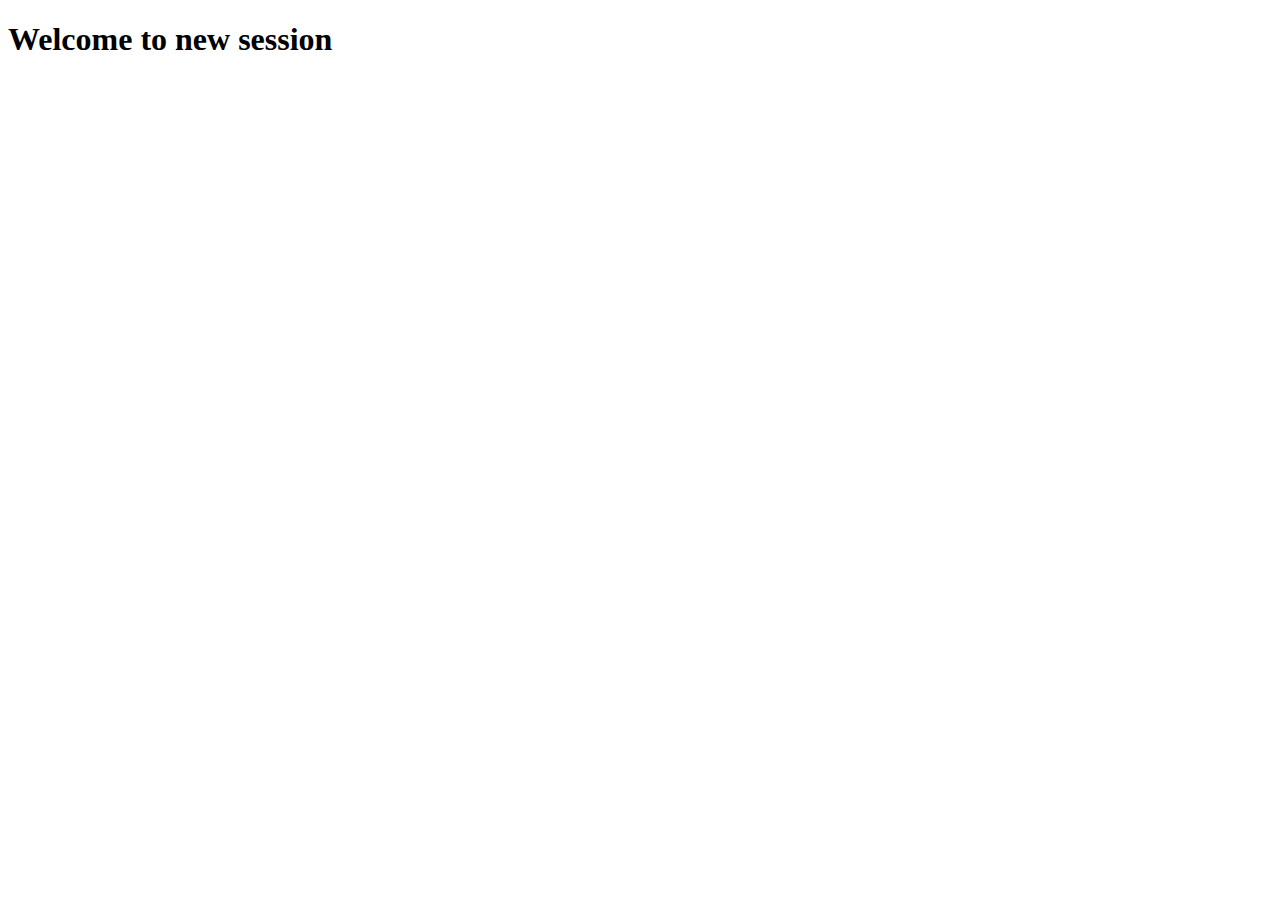
<file: Day1/nextsession.html>
<!DOCTYPE html>
<html lang="en">
<head>
    <meta charset="UTF-8">
    <meta name="viewport" content="width=device-width, initial-scale=1.0">
    <title>Next session</title>
</head>
<body>
    <h1>Welcome to new session</h1>
    
</body>
</html>
</file>
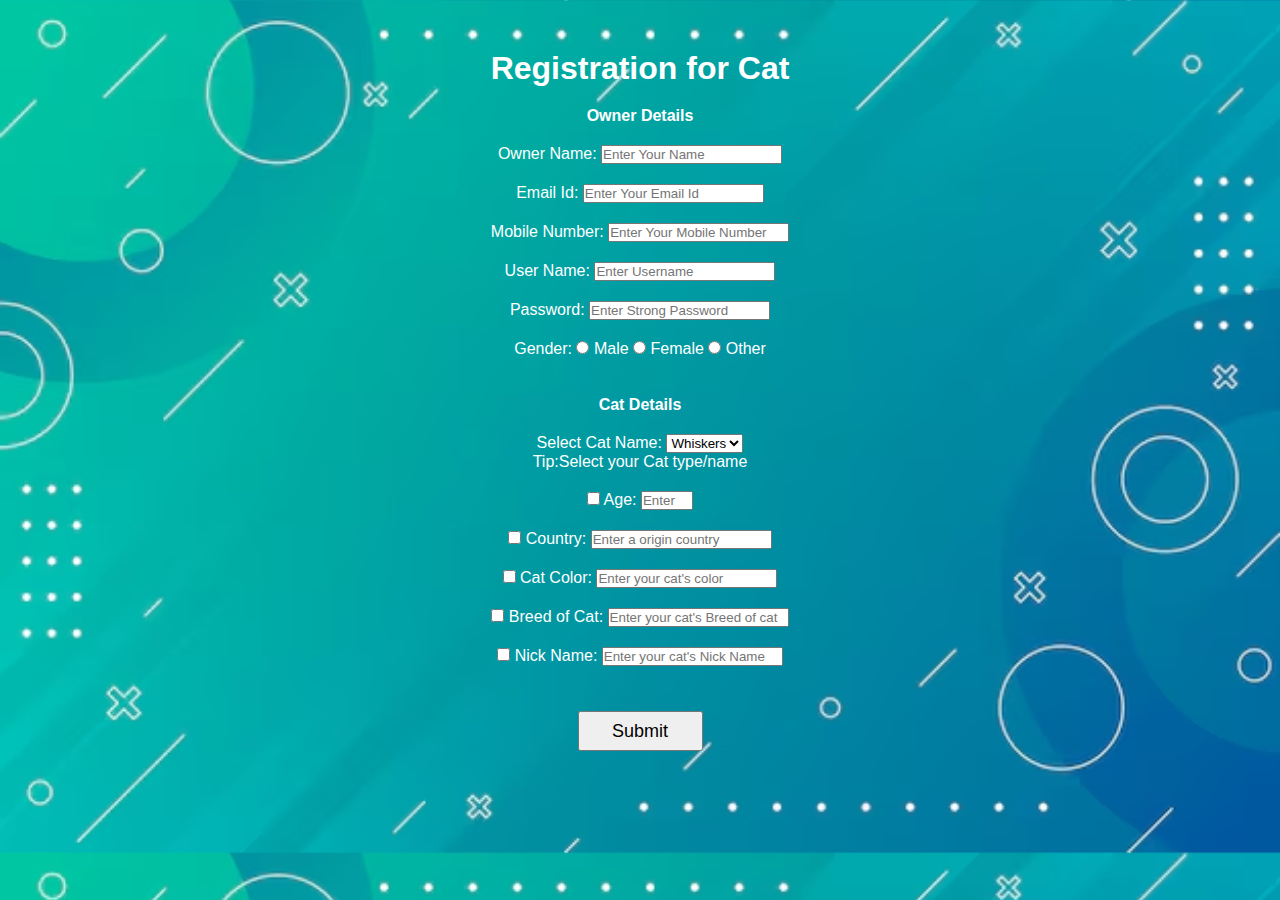
<file: day2/form.html>
<!DOCTYPE html>
<html lang="en">
<head>
    <meta charset="UTF-8">
    <meta name="viewport" content="width=device-width, initial-scale=1.0">
    <title>Registration Form</title>
    <link rel="stylesheet" href="form.css">
</head>
<body>
            <h1>Registration for Cat</h1>
    <form action="#" method="post" class="regform">
        <div>
            <h4>Owner Details</h4>
            <div>
                <label>Owner Name:</label>
                <input type="text" name="name" placeholder="Enter Your Name" required >
            </div>
            <div>
                <label>Email Id:</label>
                <input type="Email" name="email" placeholder="Enter Your Email Id" required>
            </div>
            <div>
                <label>Mobile Number:</label>
                <input type="number" name="contact" placeholder="Enter Your Mobile Number" required>
            </div>
            <div>
                <label>User Name:</label>
                <input type="text" name="uname" placeholder="Enter Username" minlength="3" maxlength="8" required> 
            </div>
            <div>
                <label>Password:</label>
                <input type="password" name="password" placeholder="Enter Strong Password" minlength="8" maxlength="8" required>
            </div>
            <div>
                <lable name="gender">Gender:</lable>
                <input type="radio" name="gender">
                <label>Male</label>
                <input type="radio" name="gender">
                <label>Female</label>
                <input type="radio" name="gender">
                <label>Other</label><br><br>
            </div>
            
        </div>
        <div>
            <h4>Cat Details</h4>
            <div>
                    <label>Select Cat Name:</label>
                    <select name="Cattype" required>
                        <option value="Whiskers">Whiskers</option>
                        <option value="Mittens">Mittens</option>
                        <option value="luna">Luna</option>
                        <option value="Simba">Simba</option>
                    </select><br>
                    <span>Tip:Select your Cat type/name </span>
            </div>
        <div>
            <div>
                <input type="checkbox" name="age">
                <label for="age">Age:</label>
                <input type="number" name="age" min="0" max="14" placeholder="Enter a Age of Cat">
            </div>
            <div>
                <input type="checkbox" name="country">
                <label for="country">Country:</label>
                <input type="text" name="country" placeholder="Enter a origin country">
             </div>
             <div>
                <input type="checkbox" name="color">
                <label for="color"> Cat Color:</label>
                <input type="text" name="color" placeholder="Enter your cat's color">
            </div>
            <div>
                <input type="checkbox" name="breed">
                <label for="breed">Breed of Cat:</label>
                <input type="text" name="breed" placeholder="Enter your cat's Breed of cat">
            </div>
            <div>
                <input type="checkbox" name="NickName">
                <label for="breed">Nick Name:</label>
                <input type="text" name="NickName" placeholder="Enter your cat's Nick Name">
        </div>
        
    </div>
                 <div> <button type="submit" class="btn">Submit</button> </div>
    </form>    
</body>
</html>
</file>
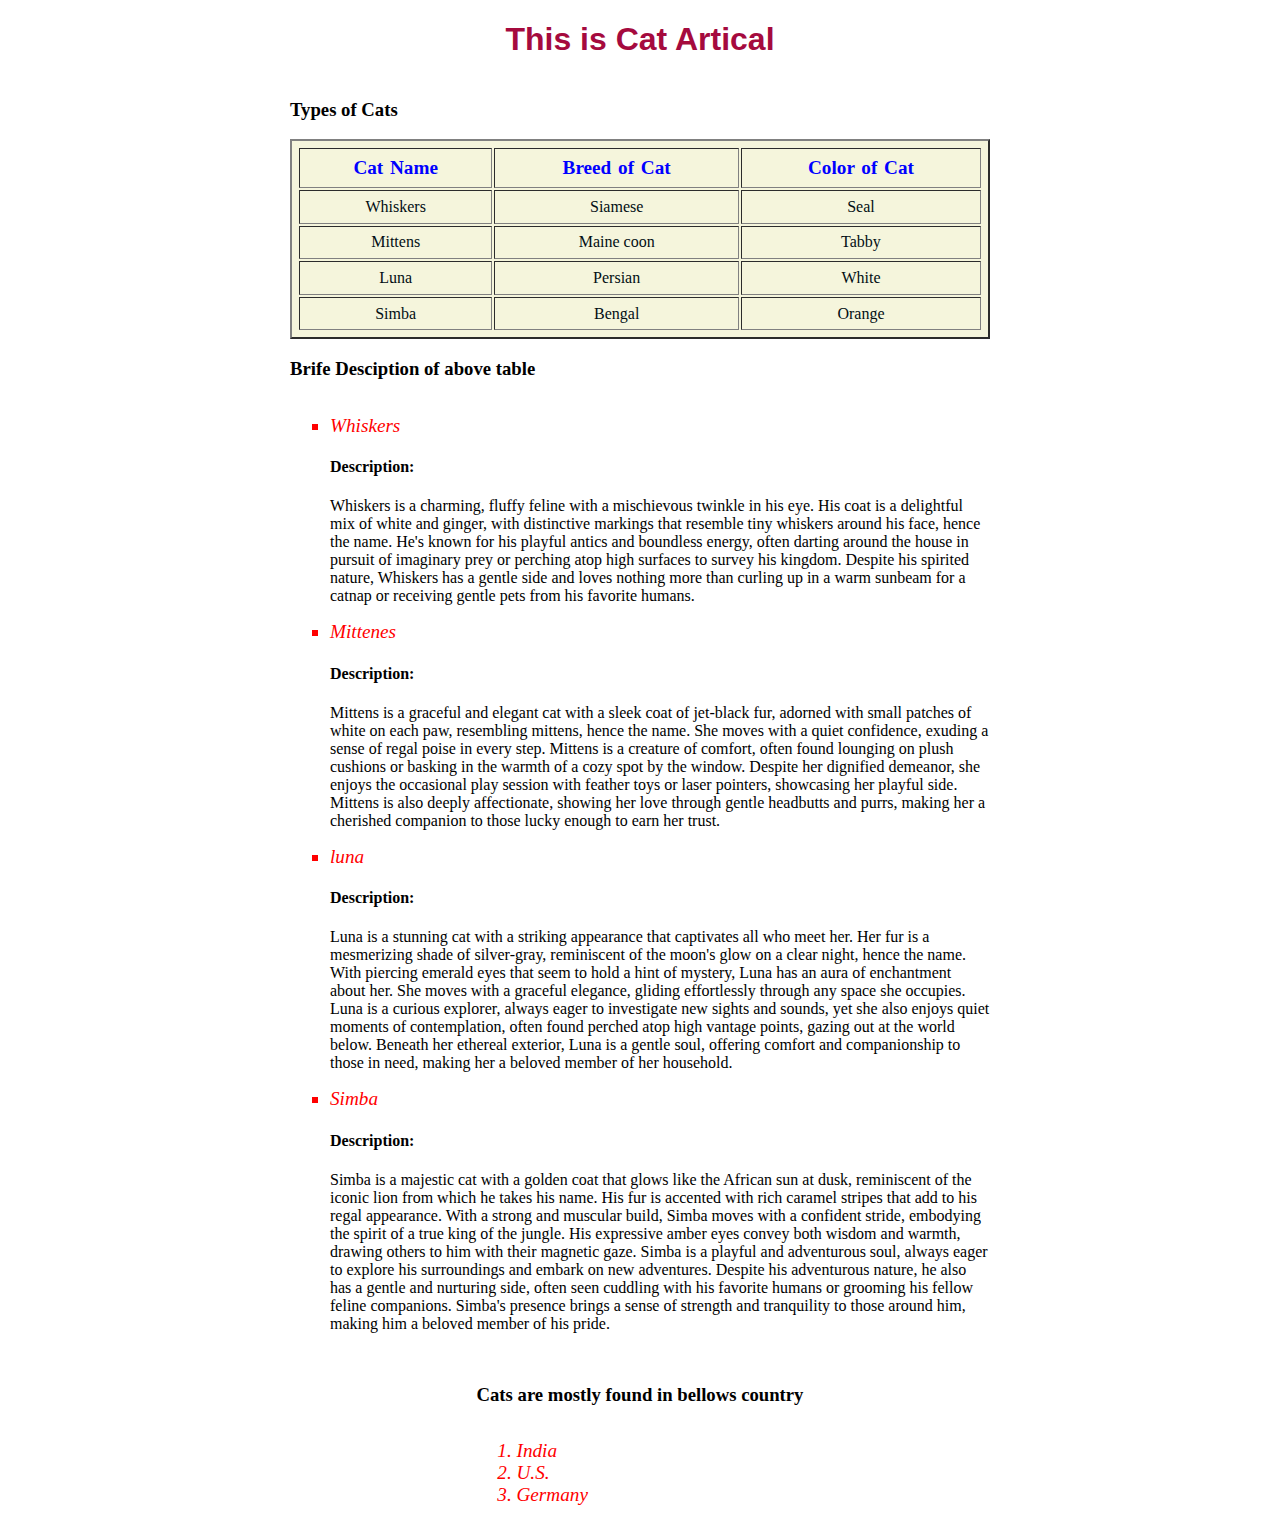
<file: day2/index2.html>
<!DOCTYPE html>
<html lang="en">
<head>
    <meta charset="UTF-8">
    <meta name="viewport" content="width=device-width, initial-scale=1.0">
    <title> Html Bootcamp</title>
        <link rel="stylesheet" href="style.css">
  
</head>
<body>
    
        <h1 align="center" style="color: rgb(165, 10, 62); font-family: 'Franklin Gothic Medium', 'Arial Narrow', Arial, sans-serif;"> This is Cat Artical</h1>
        <div>
            <h3>Types of Cats</h3>
            <table border="2px"; width="700px"; style="padding: 5px; color: rgb(2, 14, 20); text-align: center; height: 200px; background-color: beige;" >
                    <tr style="color: blue; word-spacing:2px; font-size: larger; ">
                        <th>Cat Name</th>
                        <th>Breed of Cat</th>
                        <th>Color of Cat</th>
                    </tr>
                    <tr>
                        <td>Whiskers</td>
                        <td>Siamese</td>
                        <td>Seal</td>
                    </tr>
                    <tr>
                        <td>Mittens</td>
                        <td>Maine coon</td>
                        <td>Tabby</td>
                    </tr>
                    <tr>
                        <td>Luna</td>
                        <td>Persian</td>
                        <td>White</td>
                    </tr>
                    <tr>
                        <td>Simba</td>
                        <td>Bengal</td>
                        <td>Orange</td>
                    </tr>
            </table>
        </div>

        <div>
            <h3>Brife Desciption of above table</h2>
            <ul type="square">
                <li>Whiskers</li>
                    <p>
                        <h4>Description:</h4>
                        Whiskers is a charming, fluffy feline with a mischievous twinkle in his eye. His coat is a delightful mix of white and ginger, with distinctive markings that resemble tiny whiskers around his face, hence the name. He's known for his playful antics and boundless energy, often darting around the house in pursuit of imaginary prey or perching atop high surfaces to survey his kingdom. Despite his spirited nature, Whiskers has a gentle side and loves nothing more than curling up in a warm sunbeam for a catnap or receiving gentle pets from his favorite humans.
                    </p>
                        
                <li>Mittenes</li>
                <p>
                    <h4>Description:</h4>
                    Mittens is a graceful and elegant cat with a sleek coat of jet-black fur, adorned with small patches of white on each paw, resembling mittens, hence the name. She moves with a quiet confidence, exuding a sense of regal poise in every step. Mittens is a creature of comfort, often found lounging on plush cushions or basking in the warmth of a cozy spot by the window. Despite her dignified demeanor, she enjoys the occasional play session with feather toys or laser pointers, showcasing her playful side. Mittens is also deeply affectionate, showing her love through gentle headbutts and purrs, making her a cherished companion to those lucky enough to earn her trust.
                </p>

                <li>luna </li>
                <p>
                    <h4>Description:</h4>
                    Luna is a stunning cat with a striking appearance that captivates all who meet her. Her fur is a mesmerizing shade of silver-gray, reminiscent of the moon's glow on a clear night, hence the name. With piercing emerald eyes that seem to hold a hint of mystery, Luna has an aura of enchantment about her. She moves with a graceful elegance, gliding effortlessly through any space she occupies. Luna is a curious explorer, always eager to investigate new sights and sounds, yet she also enjoys quiet moments of contemplation, often found perched atop high vantage points, gazing out at the world below. Beneath her ethereal exterior, Luna is a gentle soul, offering comfort and companionship to those in need, making her a beloved member of her household.
                </p>
                        
                <li>Simba</li>
                <p>
                    <h4>Description:</h4>
                    Simba is a majestic cat with a golden coat that glows like the African sun at dusk, reminiscent of the iconic lion from which he takes his name. His fur is accented with rich caramel stripes that add to his regal appearance. With a strong and muscular build, Simba moves with a confident stride, embodying the spirit of a true king of the jungle. His expressive amber eyes convey both wisdom and warmth, drawing others to him with their magnetic gaze. Simba is a playful and adventurous soul, always eager to explore his surroundings and embark on new adventures. Despite his adventurous nature, he also has a gentle and nurturing side, often seen cuddling with his favorite humans or grooming his fellow feline companions. Simba's presence brings a sense of strength and tranquility to those around him, making him a beloved member of his pride.
                </p>
            </ul>
        </div>
        
        <div>
            <h3>Cats are mostly found in bellows country</h3>
            <ol type="1">
                <li>India</li>
                <li>U.S.</li>
                <li>Germany</li>
            </ol>


        </div>
</body>
</html>
</file>
<file: day2/form.css>
*{
    padding: 0;
    margin: 0;
    font-family: sans-serif;
}
body{
     background: url(backg.avif);
     background-size: cover;
     color: #fff;
     text-align: center;
     margin: 25px 0;
     padding: 25px 25px;
}
div{
    margin-top: 20px;
}
.btn{
    align-content: center;
    padding: 5px 15px;
    margin: 25px 0;
    font-size:large;
    width:125px;
    height: 40px;
}
</file>
<file: day2/style.css>
/* 
 */

 li{
    text-decoration: double;
     font-style: oblique;
     color:red ;
     font-size: larger;
 }
 div{
    width: 700px;
    display:grid;
    justify-content: center;
    margin: auto;

 }
</file>
